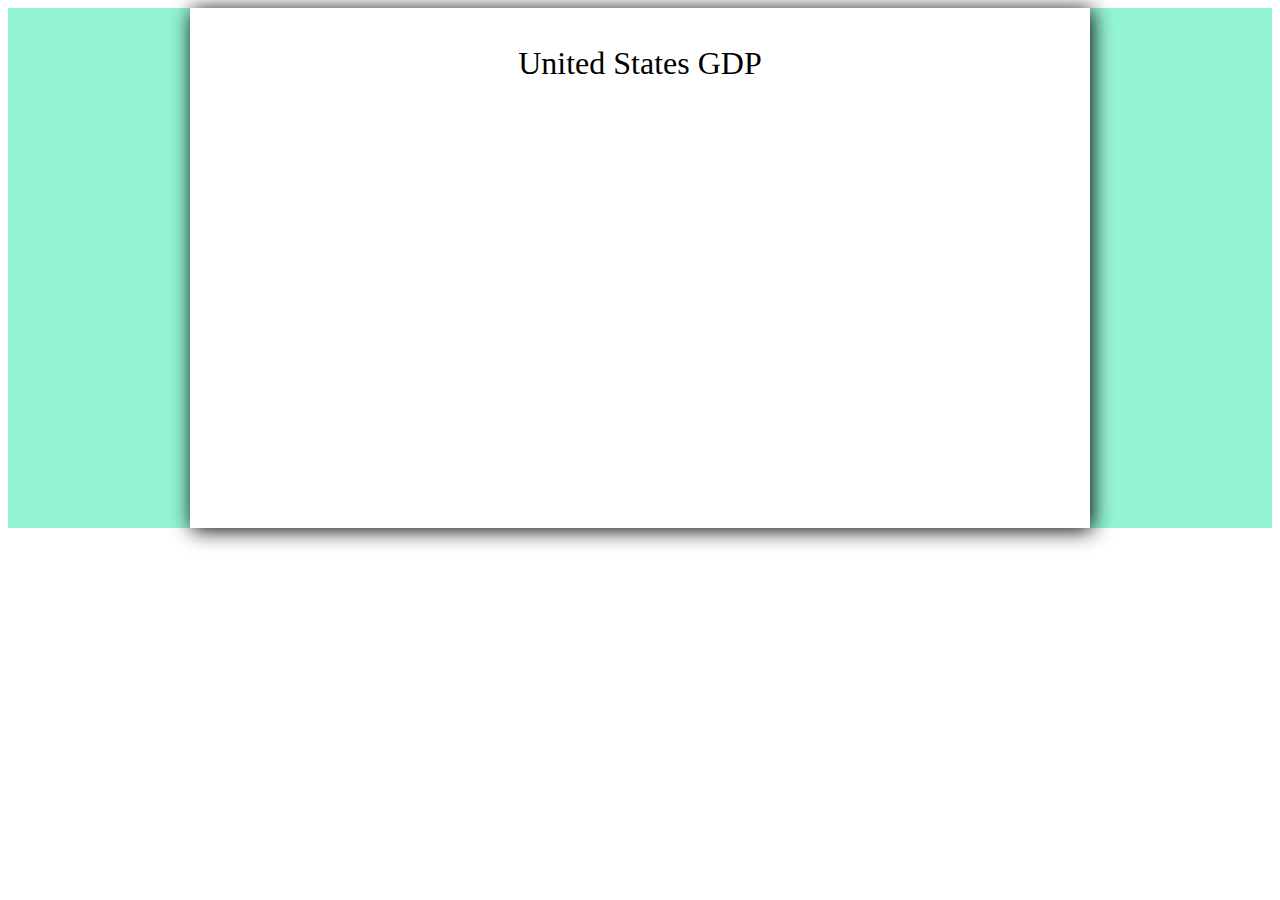
<file: barchart/index.html>
<!DOCTYPE html>
<html lang="en" >
<head>
  <meta charset="UTF-8">
  <title>CodePen - Visualize Data with a Bar Chart</title>
  <link rel="stylesheet" href="./style.css">

</head>
<body>
<!-- partial:index.partial.html -->
<div class="main">
  <div class="container">
    <div id="title"><br>United States GDP</br></div>
       <script src="https://d3js.org/d3.v7.min.js"></script>
 <script src="https://cdn.freecodecamp.org/testable-projects-fcc/v1/bundle.js"></script>
    <div class="visHolder"></div>
  </div>
</div>
<!-- partial -->
  <script  src="./script.js"></script>

</body>
</html>
</file>
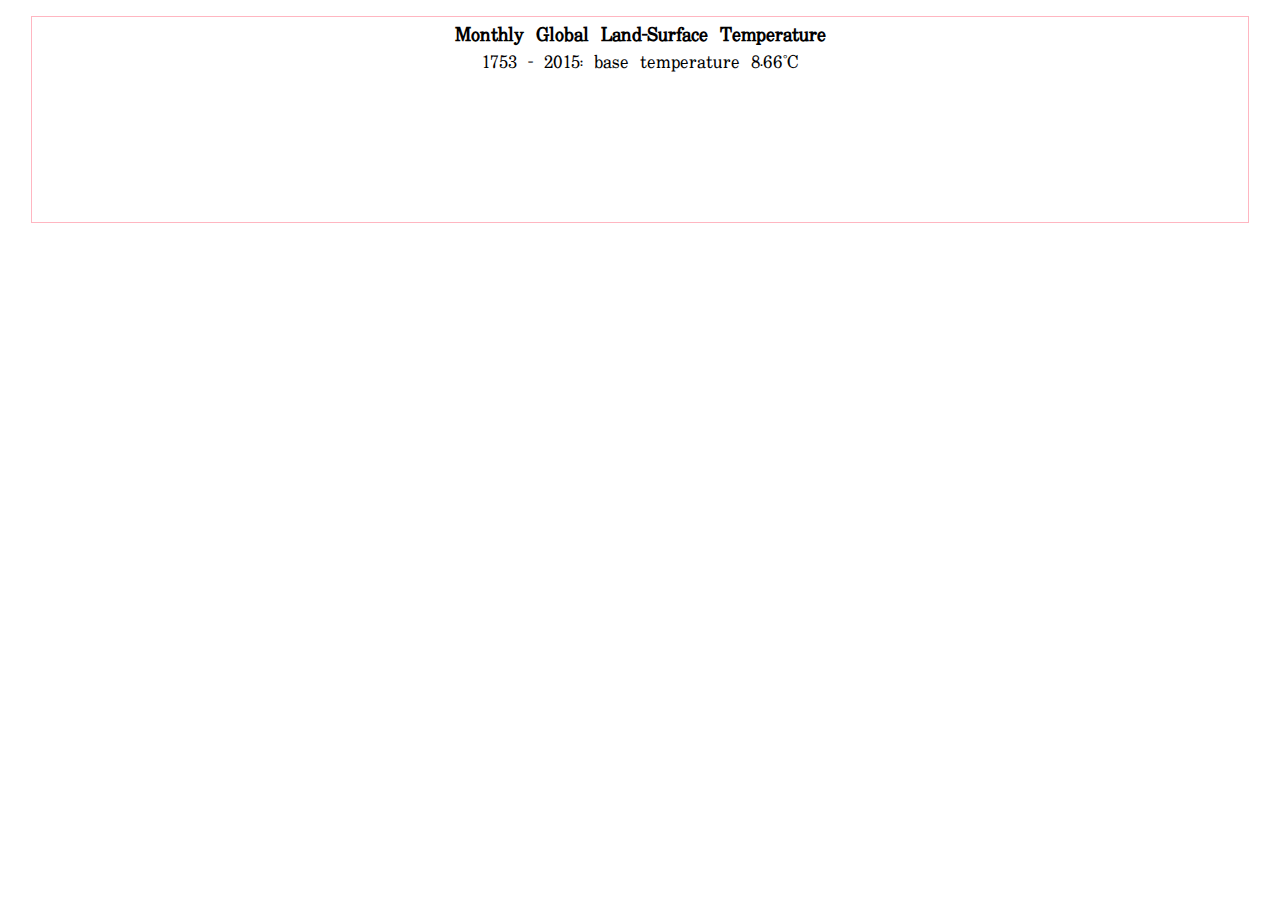
<file: heatmap/index.html>
<!DOCTYPE html>
<html lang="en" >
<head>
  <meta charset="UTF-8">
  <title>CodePen - Visualize Data with a Heat Map</title>
  <link rel="stylesheet" href="./style.css">

</head>
<body>
<!-- partial:index.partial.html -->
<script src="https://d3js.org/d3.v7.min.js"></script>
<script src="https://cdn.freecodecamp.org/testable-projects-fcc/v1/bundle.js"></script>
<div class="container">
  <h1 id="title">Monthly Global Land-Surface Temperature</h1>
  <p id="description">1753 - 2015: base temperature 8.66°C</p>
  <svg id="canvas"></svg>
</div>
<!-- partial -->
  <script  src="./script.js"></script>

</body>
</html>
</file>
<file: barchart/style.css>
.main {
  height: 100%;
  width: 100%;
  margin: 0;
  padding: 0;
  display: flex;
  align-items: center;
  justify-content: center;
  font-family: 'Verdana';
  background-color: rgba(149,245,211,1);
}
.main .container {
  height: 520px;
  width: 900px;
  background-color: #fff;
  display: flex;
  flex-direction: column;
  align-self: center;
  position: relative;
}

@media (min-width: 1000px) {
  .main .container {
    box-shadow: 2px 2px 20px;
  }
}
.main .container #title {
  text-align: center;
  font-size: 2em;
}
.main .container .visHolder {
  position: absolute;
  top: 6em;
}

#tooltip {
  display: flex;
  align-items: center;
  justify-content: center;
  position: absolute;
  text-align: center;
  width: 150px;
  height: 50px;
  padding: 2px;
  font: 12px;
  background: #d3d3d3;
  box-shadow: 1px 1px 10px;
  border-radius: 2px;
  pointer-events: none;
}

.overlay {
  position: absolute;
  background: #d3d3d3;
  pointer-events: none;
}

#y-axis path {
  stroke: black;
  stroke-width: 1;
  fill: none;
}

#x-axis path {
  stroke: black;
  stroke-width: 1;
  fill: none;
}

.info {
  font-size: 0.7em;
}
</file>
<file: heatmap/style.css>
@import url('https://fonts.googleapis.com/css2?family=Uchen&display=swap');

* {
  margin: 0;
  padding: 0;
}

body {
  font-family: "Uchen";
  font-size: 18px;
}

h,p {
  line-height: 1;
}

.container {
  margin: 1rem auto 0 auto;
  display: flex;
  flex-direction: column;
  justify-content: center;
  align-items: center;
  border: 1px solid lightpink;
  width: 95%;
  position: relative;
}

svg#canvas {
  border-radius: 5px;
}

#title {
  font-size: 1.2rem;
  font-family: "Uchen";
}

.cell:hover {
  stroke: black;
}

#legend-axis .domain {
  stroke: #f0f0f0;
}
#tooltip {
  position: absolute;
}
</file>
